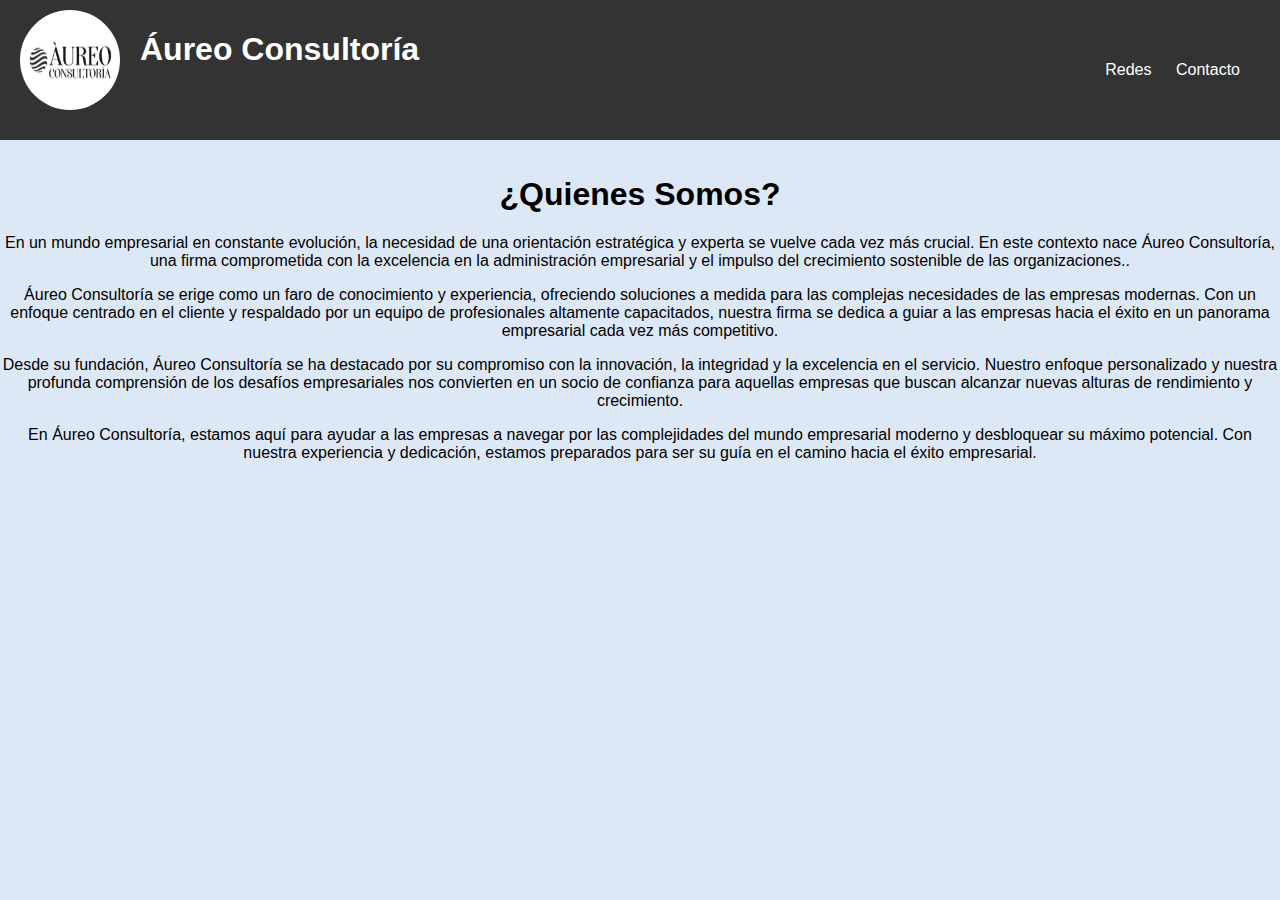
<file: index.html>
<!DOCTYPE html>
<html lang="es">
<head>
    <meta charset="UTF-8">
    <meta name="viewport" content="width=device-width, initial-scale=1.0">
    <title>Áureo Consultoría</title>
    <link rel="stylesheet" href="a.css">
</head>
<body>
    <header>
        <div class="miembro">
            <img src="logo.jpeg" alt="Logo de Consultora XYZ">
            <h1>Áureo Consultoría</h1>
        </div>
        <nav>
            <ul>
                <li><a href="redes.html">Redes</a></li>
                <li><a href="contacto.html">Contacto</a></li>
            </ul>
        </nav>
    </header>
    <br>
    <br>
    <div class="Quienes">
        <h1>¿Quienes Somos?</h1>
        <p>En un mundo empresarial en constante evolución, la necesidad de una orientación estratégica y experta se vuelve cada vez más crucial. En este contexto nace Áureo Consultoría, una firma comprometida con la excelencia en la administración empresarial y el impulso del crecimiento sostenible de las organizaciones..</p>
        <p>Áureo Consultoría se erige como un faro de conocimiento y experiencia, ofreciendo soluciones a medida para las complejas necesidades de las empresas modernas. Con un enfoque centrado en el cliente y respaldado por un equipo de profesionales altamente capacitados, nuestra firma se dedica a guiar a las empresas hacia el éxito en un panorama empresarial cada vez más competitivo.</p>
        <p>Desde su fundación, Áureo Consultoría se ha destacado por su compromiso con la innovación, la integridad y la excelencia en el servicio. Nuestro enfoque personalizado y nuestra profunda comprensión de los desafíos empresariales nos convierten en un socio de confianza para aquellas empresas que buscan alcanzar nuevas alturas de rendimiento y crecimiento.
        </p>
        <p>En Áureo Consultoría, estamos aquí para ayudar a las empresas a navegar por las complejidades del mundo empresarial moderno y desbloquear su máximo potencial. Con nuestra experiencia y dedicación, estamos preparados para ser su guía en el camino hacia el éxito empresarial.</p>
    </div>
    
  
</body>
</html>
</file>
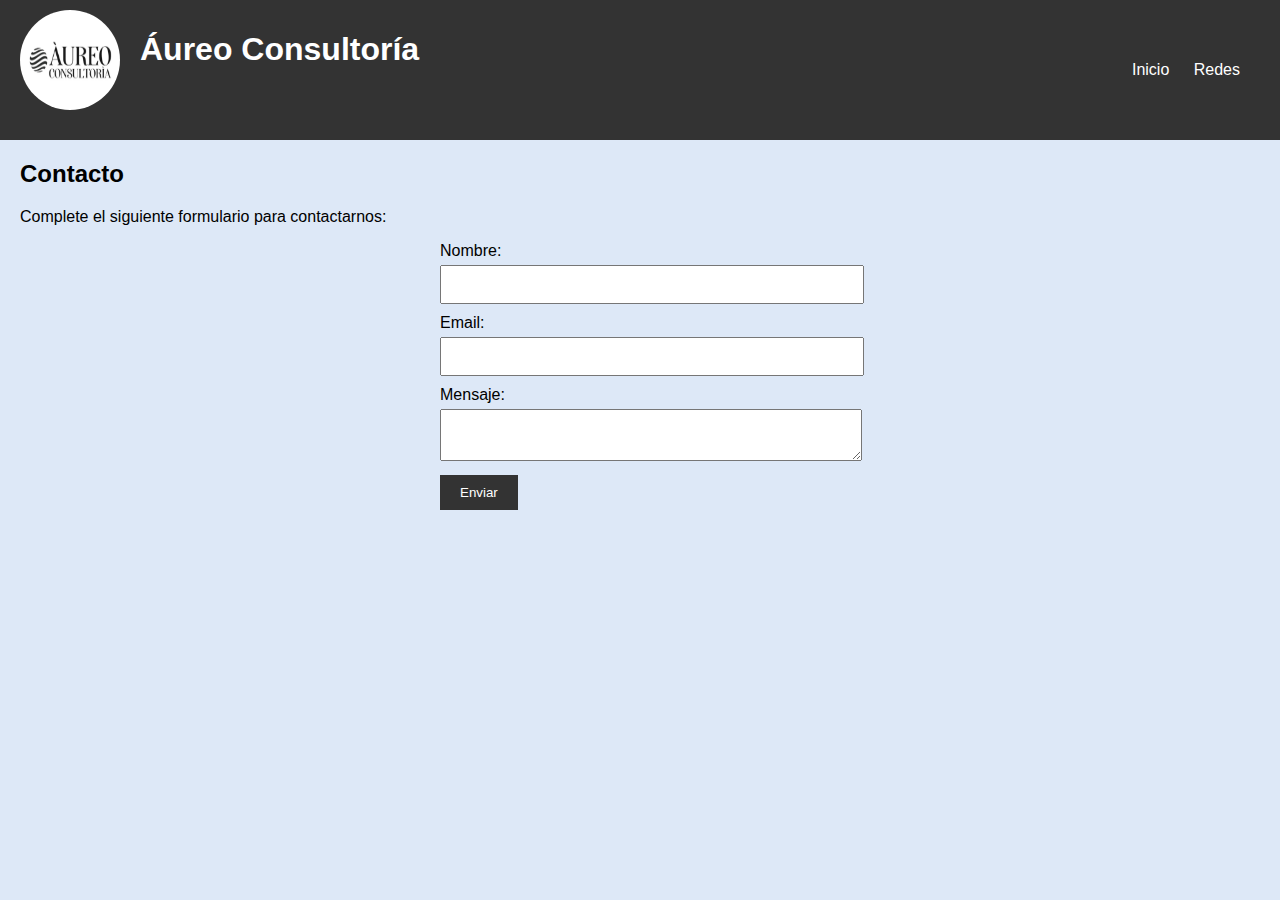
<file: contacto.html>
<!DOCTYPE html>
<html lang="es">
<head>
    <meta charset="UTF-8">
    <meta name="viewport" content="width=device-width, initial-scale=1.0">
    <title>Áureo Consultoría</title>
    <link rel="stylesheet" href="a.css">
</head>
<body>
    <header>
        <div class="miembro">
            <img src="logo.jpeg" alt="Logo de Consultora XYZ">
            <h1>Áureo Consultoría</h1>
        </div>
        <nav>
            <ul>
                <li><a href="index.html">Inicio</a></li>
                <li><a href="redes.html">Redes</a></li>
            </ul>
        </nav>
    </header>
    
    <section id="contacto">
        <h2>Contacto</h2>
        <p>Complete el siguiente formulario para contactarnos:</p>
        <form action="enviar.php" method="post">
            <label for="nombre">Nombre:</label>
            <input type="text" id="nombre" name="nombre" required>
            <label for="email">Email:</label>
            <input type="email" id="email" name="email" required>
            <label for="mensaje">Mensaje:</label>
            <textarea id="mensaje" name="mensaje" required></textarea>
            <button type="submit">Enviar</button>
        </form>
    </section>

</body>
</html>
</file>
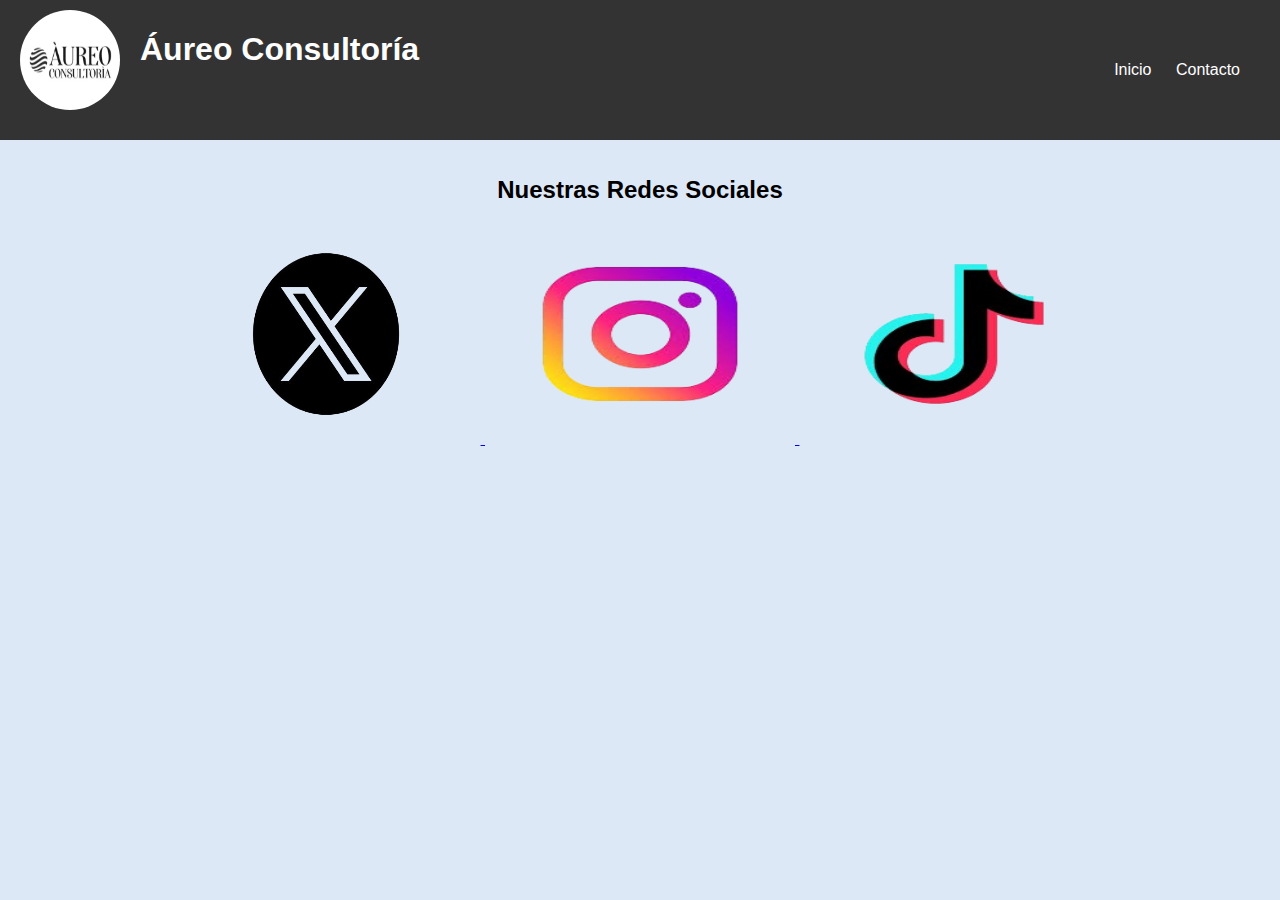
<file: redes.html>
<!DOCTYPE html>
<html lang="es">
<head>
    <meta charset="UTF-8">
    <meta name="viewport" content="width=device-width, initial-scale=1.0">
    <title>Áureo Consultoría</title>
    <link rel="stylesheet" href="a.css">
</head>
<body>
    <header>
        <div class="miembro">
            <img src="logo.jpeg" alt="Logo de Consultora XYZ">
            <h1>Áureo Consultoría</h1>
        </div>
        <nav>
            <ul>
                <li><a href="index.html">Inicio</a></li>
                <li><a href="contacto.html">Contacto</a></li>
            </ul>
        </nav>
    </header>
    <br>
    <br>
    
    <div class="redes">
        <h2>Nuestras Redes Sociales</h2>
        <a href=https://twitter.com/aureo_consultor target="_blank">
            <img src="x.png" alt="Logo X">
        </a>
        <a href=https://www.instagram.com/aureo_consultoria target="_blank">
            <img src="instagram.png" alt="Logo Instagram">
        </a>
        <a href=https://www.tiktok.com/@aureoconsultoria?_t target="_blank">
            <img src="tiktok.png" alt="Logo tiktok">
        </a>
    </div>
    
       
    
 

   
    
</body>
</html>
</file>
<file: a.css>
/* Estilos generales */
body {
    font-family: Arial, sans-serif;
    margin: 0;
    padding: 0;
    background-color: #dde8f7;
}

header {
    background-color: #333;
    color: #fff;
    padding: 10px 20px; /* Ajustamos el padding para achicar la barra */
    display: flex;
    justify-content: space-between;
    align-items: center;
}

nav ul {
    list-style-type: none;
    padding: 0;
    margin: 0; /* Eliminamos el margen para los elementos de la lista */
}

nav ul li {
    display: inline;
    margin-right: 20px;
}

nav ul li a {
    color: #fff;
    text-decoration: none;
}

section {
    padding: 20px;
}

/* Estilos específicos */
h1, h2, h3 {
    margin-top: 0;
}

#servicios ul {
    list-style-type: disc;


}

.miembro {
    display: flex; /* Mostramos los elementos en línea */
    align-items: center; /* Los elementos se alinean verticalmente en el centro */
    margin-bottom: 20px;
}

.Quienes {
    text-align: center; /* Centrar el texto dentro de la sección */

}
.miembro img {
    width: 100px;
    height: 100px;
    border-radius: 50%;
    margin-right: 20px; /* Añadimos un margen derecho para separar el logo del texto */
}

.redes {
    text-align: center; /* Centramos el contenido horizontalmente */
}

.redes img {
    width: 290px; /* Establecemos el mismo ancho para todas las imágenes */
    height: 200px; /* La altura se ajustará automáticamente para mantener la proporción */
    margin: 10px; /* Agregamos un margen entre las imágenes */
}


form {
    max-width: 400px;
    margin: 0 auto;
}

form label {
    display: block;
    margin-bottom: 5px;
}

form input[type="text"],
form input[type="email"],
form textarea {
    width: 100%;
    padding: 10px;
    margin-bottom: 10px;
}

form button {
    padding: 10px 20px;
    background-color: #333;
    color: #fff;
    border: none;
    cursor: pointer;
}

form button:hover {
    background-color: #555;
}
</file>
